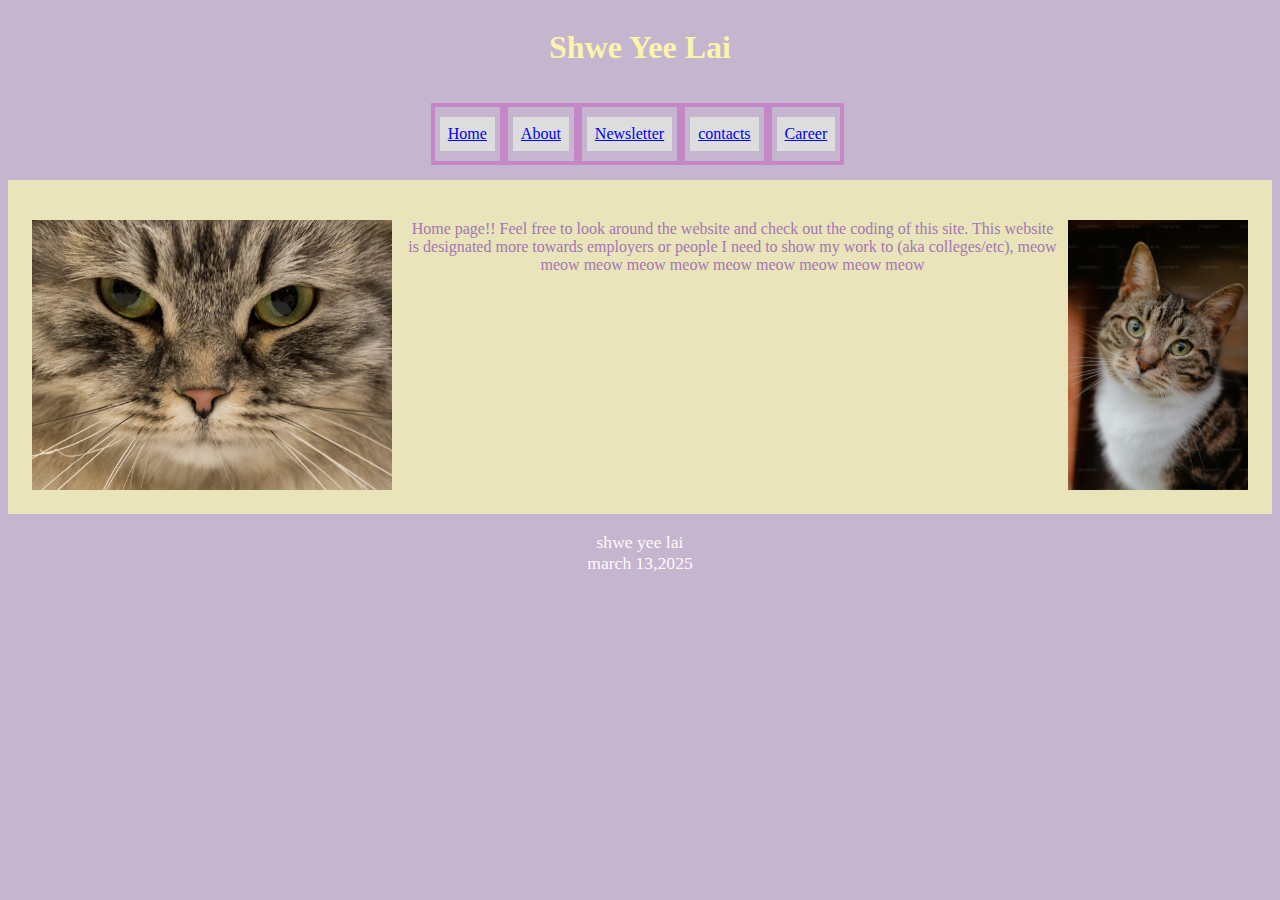
<file: reasume/index.html>
<!DOCTYPE html>
<html lang="en">
<head>
    <meta charset="UTF-8">
    <meta name="viewport" content="width=device-width, initial-scale=1.0">
    <title>Document</title>
    <link rel="stylesheet" href="style.css" type="text/css">
    <h1 style="text-align: center;">Shwe Yee Lai</H1>
</head>
<body> <header>
  <nav><div style="padding-left: 20px;" class="flex-container">
      <ul>
      <li><div class="flex-item" id="flex-one"><a href="index.html">Home</a></div></li>
      <li><div class="flex-item" id="flex-two"><a href="abtme.html"> About</a></div></li>
      <li><div class="flex-item" id="flex-three"><a href="newsletter.html">Newsletter</a></div></li>
      <li><div class="flex-item" id="flex-four"><a href="additional infomation.html">contacts</a></div></li>
    <li><div class="flex-item" id="flex-five"><a href="career.html" >Career</a></ul></nav></li>
  </header><main><center><img src="IMG/gettyimages-1054147940-627235e01fb63b4644bec84204c259f0a343e35b (1).jpg" width="360" style="float: left;padding-right: 15px;">
<img src="IMG/premium_photo-1673967831980-1d377baaded2.jpg" width="180" style="float: 
right;padding-left: 10px;"><P style="text-align: center;">
Home page!! Feel free to look around the website and check out the coding of this site.
 This website is designated more towards employers or people I need to show my work to 
 (aka colleges/etc), meow meow meow meow meow meow meow meow meow meow
   </P>


</main></body><br>
 <footer>shwe yee lai<br>march 13,2025</footer>
</html>
</file>
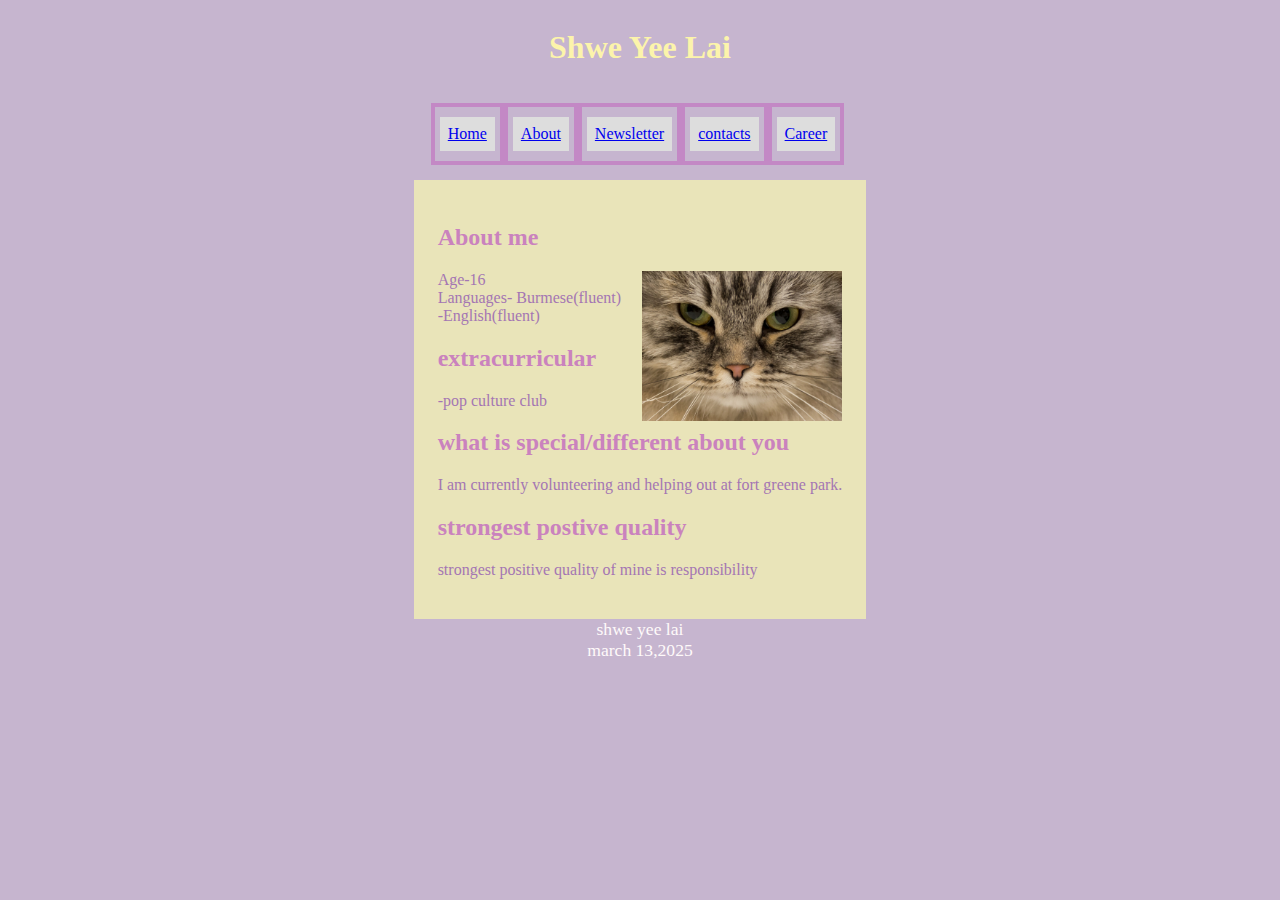
<file: reasume/abtme.html>
<!DOCTYPE html>
<html lang="en">
<head>
    <meta charset="UTF-8">
    <meta name="viewport" content="width=device-width, initial-scale=1.0">
    <title>about</title>
    <link rel="stylesheet" href="style.css" type="text/css">
    <h1 style="text-align: center;">Shwe Yee Lai</H1>
</head>
<body>
    <header>
        <nav><div style="padding-left: 20px;" class="flex-container">
            <ul>
            <li><div class="flex-item" id="flex-one"><a href="index.html">Home</a></div></li>
            <li><div class="flex-item" id="flex-two"><a href="abtme.html"> About</a></div></li>
            <li><div class="flex-item" id="flex-three"><a href="newsletter.html">Newsletter</a></div></li>
            <li><div class="flex-item" id="flex-four"><a href="additional infomation.html">contacts</a></div></li>
          <li><div class="flex-item" id="flex-five"><a href="career.html" >Career</a></ul></nav></li>
        </header>
        <main>
    <H2>About me</H2>
    <img src="IMG/gettyimages-1054147940-627235e01fb63b4644bec84204c259f0a343e35b (1).jpg" width="200" style="float: right;">
    <P>

Age-16<br>
        Languages- Burmese(fluent)<br>
            -English(fluent)
    </P>
    <h2>extracurricular </h2><P>-pop culture club</P>
    <h2>what is special/different about you</h2>
    <P>I am currently volunteering and helping out at fort greene park.</P>
    <h2>strongest postive quality</h2>
    <P>strongest positive quality of mine is responsibility</P>
    </main>
    <footer>shwe yee lai<br>march 13,2025</footer>
</html>
</file>
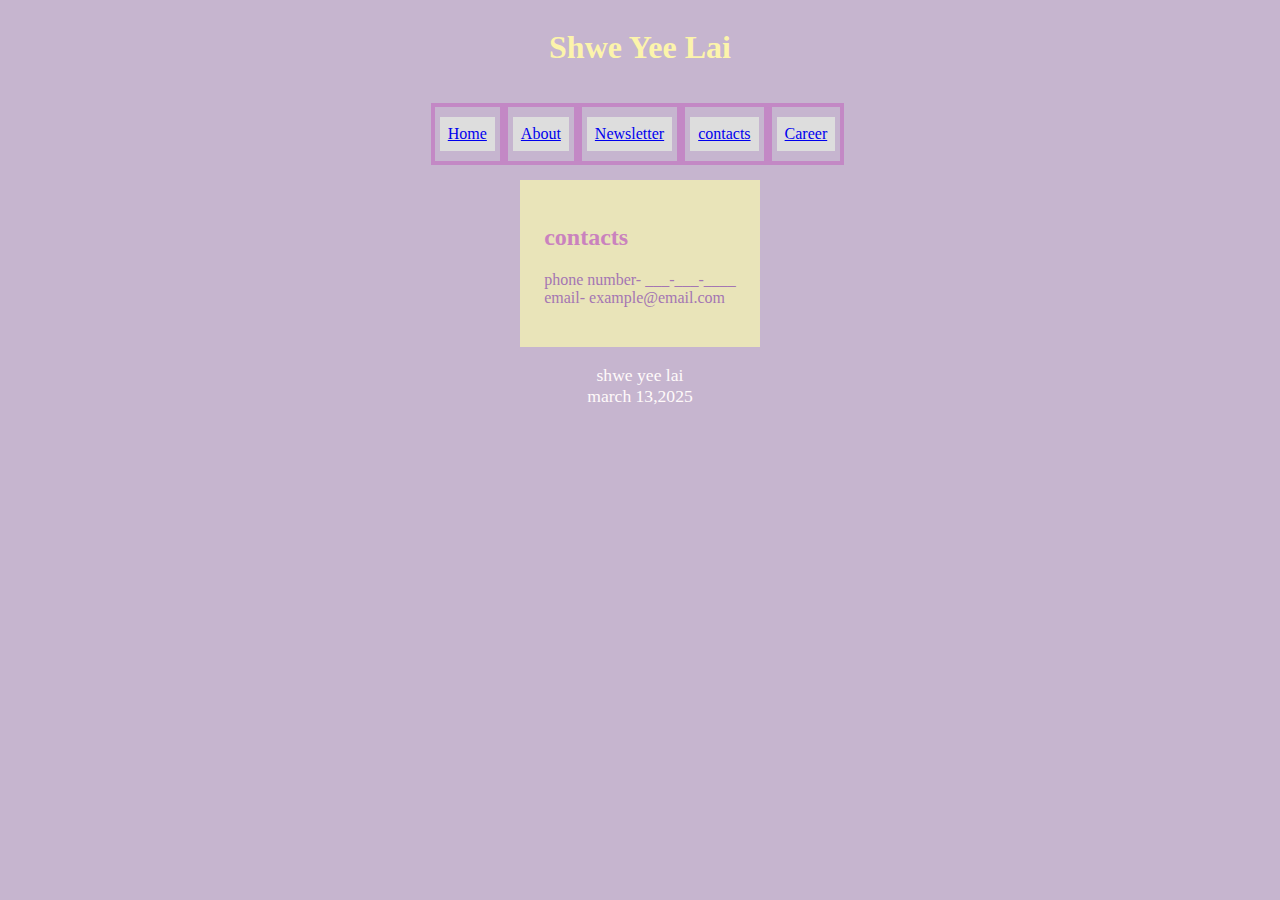
<file: reasume/additional infomation.html>
<!DOCTYPE html>
<html lang="en">
<head>
    <meta charset="UTF-8">
    <meta name="viewport" content="width=device-width, initial-scale=1.0">
    <title>info</title>
    <link rel="stylesheet" href="style.css" type="text/css">
    <h1 style="text-align: center;">Shwe Yee Lai</H1>
</head>
<body>
  <header>
    <nav><div style="padding-left: 20px;" class="flex-container">
        <ul >
        <li><div class="flex-item" id="flex-one"><a href="index.html">Home</a></div></li>
        <li><div class="flex-item" id="flex-two"><a href="abtme.html"> About</a></div></li>
        <li><div class="flex-item" id="flex-three"><a href="newsletter.html">Newsletter</a></div></li>
        <li><div class="flex-item" id="flex-four"><a href="additional infomation.html">contacts</a></div></li>
      <li><div class="flex-item" id="flex-five"><a href="career.html" >Career</a></ul></nav></li>
    </header>
        <main><h2>contacts</h2>
        <P>
          phone number- ___-___-____<br>email- example@email.com
        </P></main><br>
        <footer>shwe yee lai<br>march 13,2025</footer>
</body>
</html>
</file>
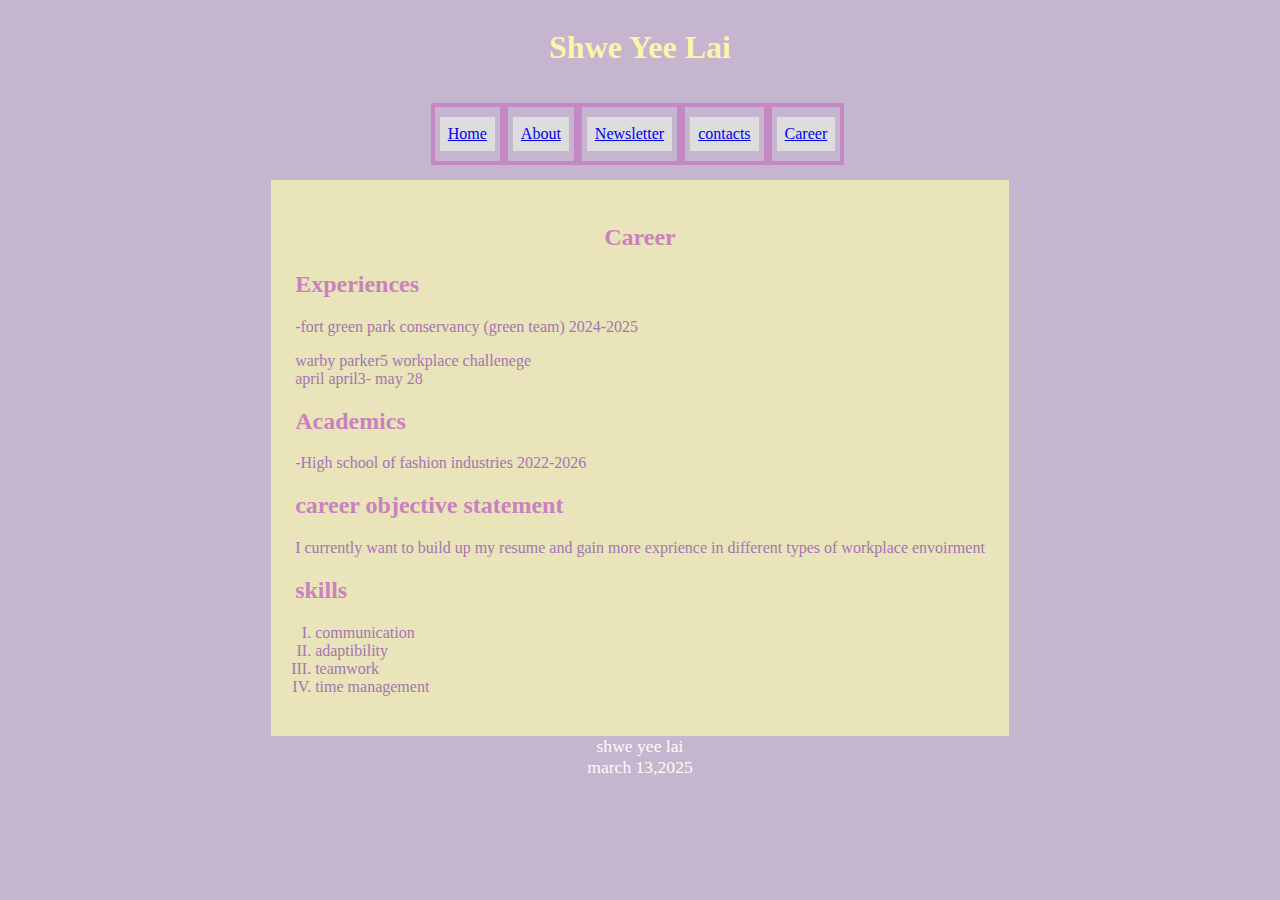
<file: reasume/career.html>
<!DOCTYPE html>
<html lang="en">
<head>
    <meta charset="UTF-8">
    <meta name="viewport" content="width=device-width, initial-scale=1.0">
    <title>Career</title>
    <link rel="stylesheet" href="style.css" type="text/css">
    <h1 style="text-align: center;">Shwe Yee Lai</H1>
</head>
<body>
  <header>
    <nav><div style="padding-left: 20px;" class="flex-container">
        <ul>
        <li><div class="flex-item" id="flex-one"><a href="index.html">Home</a ></div></li>
        <li><div class="flex-item" id="flex-two"><a href="abtme.html"> About</a></div></li>
        <li><div class="flex-item" id="flex-three"><a href="newsletter.html">Newsletter</a></div></li>
        <li><div class="flex-item" id="flex-four"><a href="additional infomation.html">contacts</a></div></li>
      <li><div class="flex-item" id="flex-five"><a href="career.html" >Career</a></ul></nav></li>
    </header> 
  <main>
   <h2 style="text-align: center;"> Career</h2>
        <h2>Experiences</h2>
        <p>-fort green park conservancy (green team) 2024-2025</p>
        <P> warby parker5 workplace challenege<br> april april3- may 28</P>
        <h2>Academics</h2>
        <P>-High school of fashion industries 2022-2026</P>
        <h2>career objective statement</h2>
        <P>I currently want to build up my resume and gain more exprience in different 
          types of workplace envoirment</P>
          <h2>skills  </h2>
          <p><ul style="list-style-type: upper-roman;padding-left: 20px;" ><li style="float: none;display:list-item;">communication</li>
          <li style="float: none;display: list-item;">adaptibility</li>
          <li style="float: none;display: list-item;">teamwork</li>
          <li  style="float: none;display: list-item;"> time management</li>
        </ul></p>
</main></body> <footer>shwe yee lai<br>march 13,2025</footer>
</html>
</file>
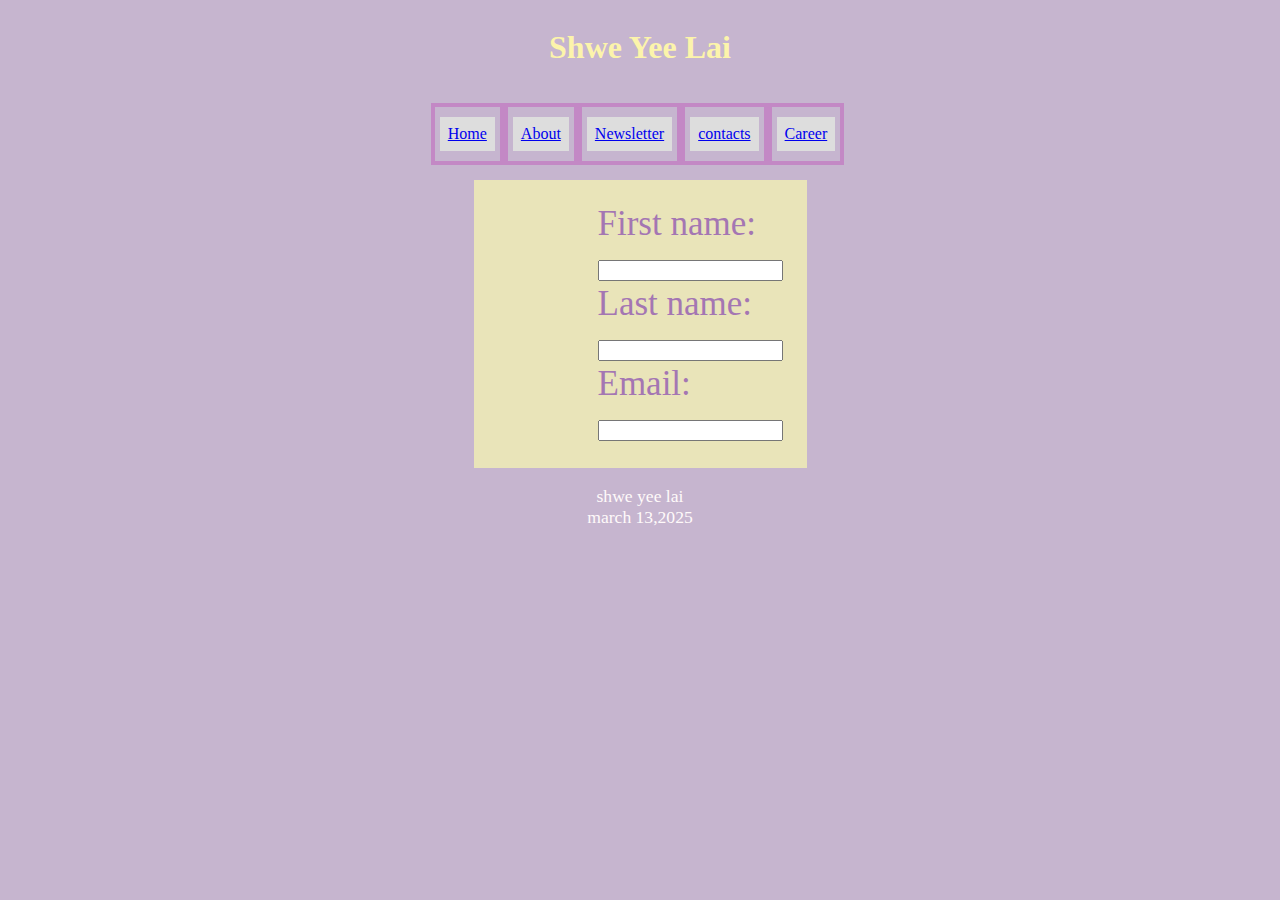
<file: reasume/newsletter.html>
<!DOCTYPE html>
<html lang="en">
<head>
    <meta charset="UTF-8">
    <meta name="viewport" content="width=device-width, initial-scale=1.0">
    <title>newsletter</title>
    <link rel="stylesheet" href="style.css" type="text/css">
    <h1 style="text-align: center;">Shwe Yee Lai</H1>
</head>
<body>
  <header>
    <nav><div style="padding-left: 20px;" class="flex-container">
        <ul>
        <li><div class="flex-item" id="flex-one"><a href="index.html">Home</a></div></li>
        <li><div class="flex-item" id="flex-two"><a href="abtme.html"> About</a></div></li>
        <li><div class="flex-item" id="flex-three"><a href="newsletter.html">Newsletter</a></div></li>
        <li><div class="flex-item" id="flex-four"><a href="additional infomation.html">contacts</a></div></li>
      <li><div class="flex-item" id="flex-five"><a href="career.html" >Career</a></ul></nav></li>
    </header>
        <main>  
          <form style="padding-left: 100px;font-size: 35px;">
              <label for="fname">First name:</label><br>
              <input type="text" id="fname" name="fname" value=""><br>
              <label for="lname">Last name:</label><br>
              <input type="text" id="lname" name="lname" value=""><br>
              <label for="email">Email:</label><br>
              <input type="text" id="email" name="email" value="">
          </form></main>
<br>
          <footer>shwe yee lai<br>march 13,2025</footer>
</body>
</html>
</file>
<file: reasume/style.css>
body{
    display: flex;
    flex-direction: column;
    justify-content: space-evenly;
    align-items: center;

    background-color: #c6b5cf;
    
    font-size: 100%;
    color: #a476b3;
    font-family: Georgia, 'Times New Roman', Times, serif;
}

h1{
    font-size:  200%;
    color: hsl(54, 93%, 83%);
    }

h2{
    font-size: 150%;
    color: #ca82be;
    text-align: left;
}

main{
    background-color: #e9e4b9;

    padding: 1.5em;
}

footer{
    text-align: center;
    color: snow;
    font-size: 110%;
    
}
.flex-container {
    display: flex;
    padding: 15px 25px;
    gap: 10px;
    justify-content: space-evenly
  }
  .flex-item {
    padding: 10px 5px;
    border: 4px solid rgb(195, 136, 197);
  }
  ul {
    list-style-type: none;
    margin: 0;
    padding: 0;
  }
  li {
    display: inline;
    float: left;
  }
  
  a {
    display: block;
    padding: 8px;
    background-color: #dddddd;
  }
</file>
